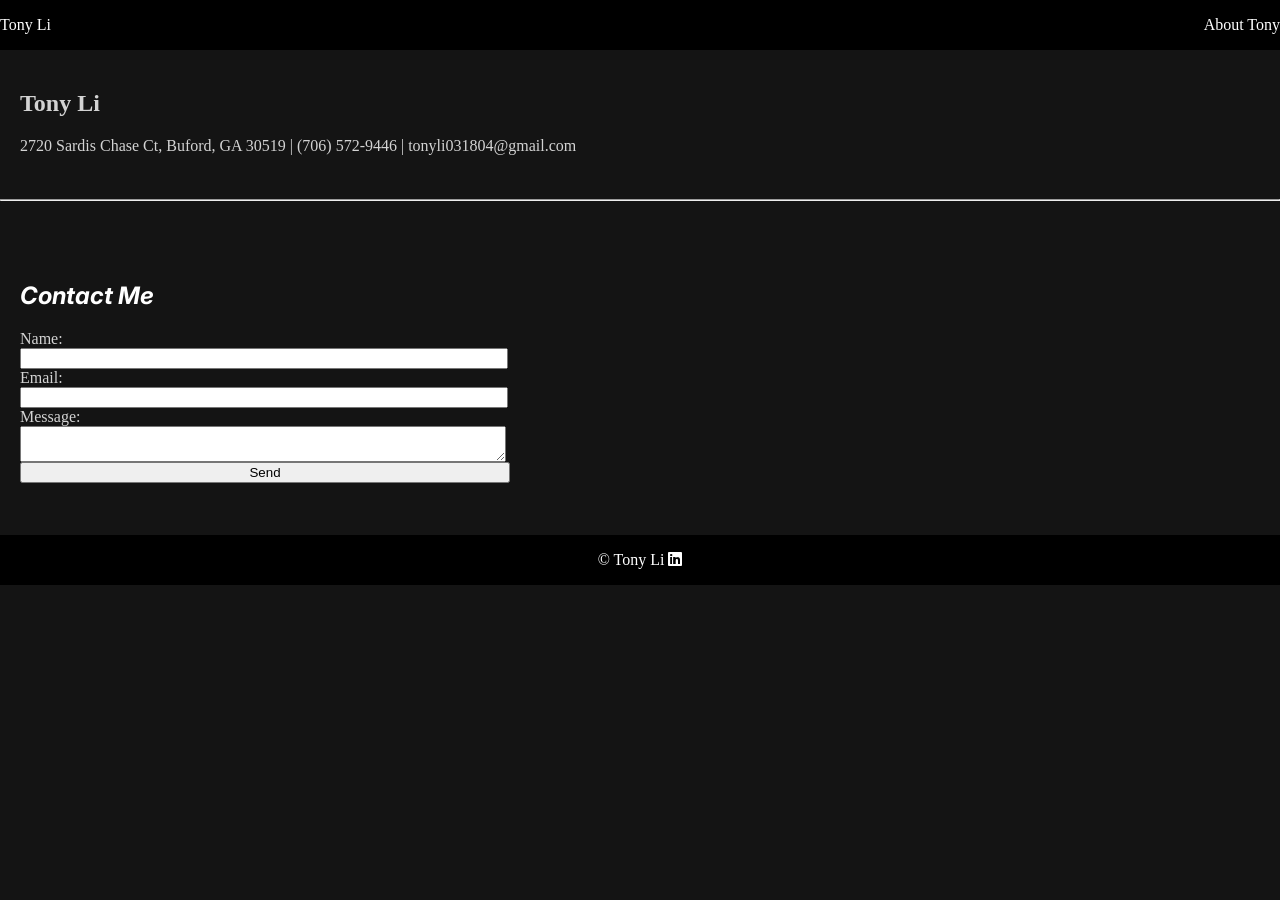
<file: contact.html>
<!DOCTYPE html>
<html lang="en">
  <head>
    <meta charset="UTF-8" />
    <meta name="viewport" content="width=device-width, initial-scale=1.0" />
    <link rel="preconnect" href="https://fonts.googleapis.com">
    <link rel="preconnect" href="https://fonts.gstatic.com" crossorigin>
    <link href="https://fonts.googleapis.com/css2?family=Inter:ital,opsz,wght@0,14..32,100..900;1,14..32,100..900&display=swap" rel="stylesheet">
    <link rel="stylesheet" href="css/style.css" />
    <link rel="stylesheet"  href="https://cdnjs.cloudflare.com/ajax/libs/font-awesome/6.0.0-beta3/css/all.min.css">
    <title>Tony Li</title>
  </head>
  <body>
    <nav>
        <p>Tony Li</p>
        <p><a href="index.html">About Tony</a></p>
    </nav>

    <section>
        <h1>Tony Li</h1>
        <p>2720 Sardis Chase Ct, Buford, GA 30519 | (706) 572-9446 | tonyli031804@gmail.com</p>
    </section>

    <hr>

    <section>
            <form class="one-col input textarea" action="https://formsubmit.co/tonyli031804@gmail.com" method="POST">
                <p>
                    <h2>Contact Me</h2>
                    <div class="one-col">
                        <label>Name:</label>
                        <input type="text" name="name" required>
                    </div>
                    <div class="one-col">
                        <label>Email:</label>
                        <input type="email" name="email" required>
                    </div>
                    <div class="one-col">
                        <label>Message:</label>
                        <textarea name="message"></textarea>
                    </div>
                    <button type="submit">Send</button>
                </p>
            </form>
    </section>

    <footer>
        <p>&copy; <a href="index.html">Tony Li</a> <a href="https://www.linkedin.com/in/tony-li-cw"><i class="fab fa-linkedin"></i></a></p>
    </footer>
  </body>
</html>
</file>
<file: css/style.css>
.inter-font {
  font-family: "Inter", sans-serif;
  font-optical-sizing: auto;
  font-weight: 400;
  font-style: normal;
}

body {
  margin: 0;
  background-color: rgb(20, 20, 20);
  color: lightgray;
}

/****************   Nav Section **********************/
nav {
  background-color: black;
  display: flex;
  justify-content: space-between;
  color: white;
  text-decoration: none;
  padding: 0;
}

nav a {
  color: white;
  text-decoration: none;
}

/***********************  Footer Section   **************************/
footer {
	background-color: black;
  display: flex;
  justify-content: center;
  color: white;
  text-decoration: none
}

footer a {
  color: white;
  text-decoration: none;
}

/*********** Splash Page ************************/
header {
  display: flex;
  flex-direction: column;
  align-items: center;
  background-color: rgb(10, 0, 60);
}

header h1 {
  color: lightblue;
  font-family: "Inter", sans-serif;
  font-style: italic;
}

header img {
  border-radius: 10%;
}

.address {
  font-family: "Inter", sans-serif;
  text-align: center;
}

.tagline {
  font-family: "Inter", sans-serif;
  text-align: center;
}

/************* Sections ********************/
hr {
  
}

section {
  padding: 20px;
}

section h2 {
  font-family: "Inter", sans-serif;
  font-style: italic;
  color: white;
}

section h3 {
  font-family: "Inter", sans-serif;
  color: white;
}

section dl {
  display: grid;
  grid-template-columns: 1fr 3fr;
}

section ul {
  list-style-type: circle;
}

section a {
  color: lightgray;
  text-decoration: none;
}

section a:hover {
  color: white;
}

/**************   Projects   *****************/
.three-col {
	display: grid;
  grid-template-columns: 1fr 1fr 1fr;
  place-items: center;
  align-items: stretch;
  gap: 20px;
}

.card img {
  width: 100%;
  height: auto;
}

.card {
  width: 20rem;
  box-shadow: 0 4px 8px 0 rgba(255, 255, 255, 0.8);
  border-radius: 5px;
  padding: 10px;
}

/**************   Responsiveness   *****************/
@media (max-width: 680px) {
    nav {
      flex-direction: column;
      align-items: flex-start;
    }

    .three-col {
      grid-template-columns: 1fr;
    }
}

/**************   Contact Page   *****************/
.one-col {
  display: grid;
  grid-template-columns: 1fr;
  width: 490px;
}

input {
  width: 30rem;
}

textarea {
  width: 30rem;
}
</file>
